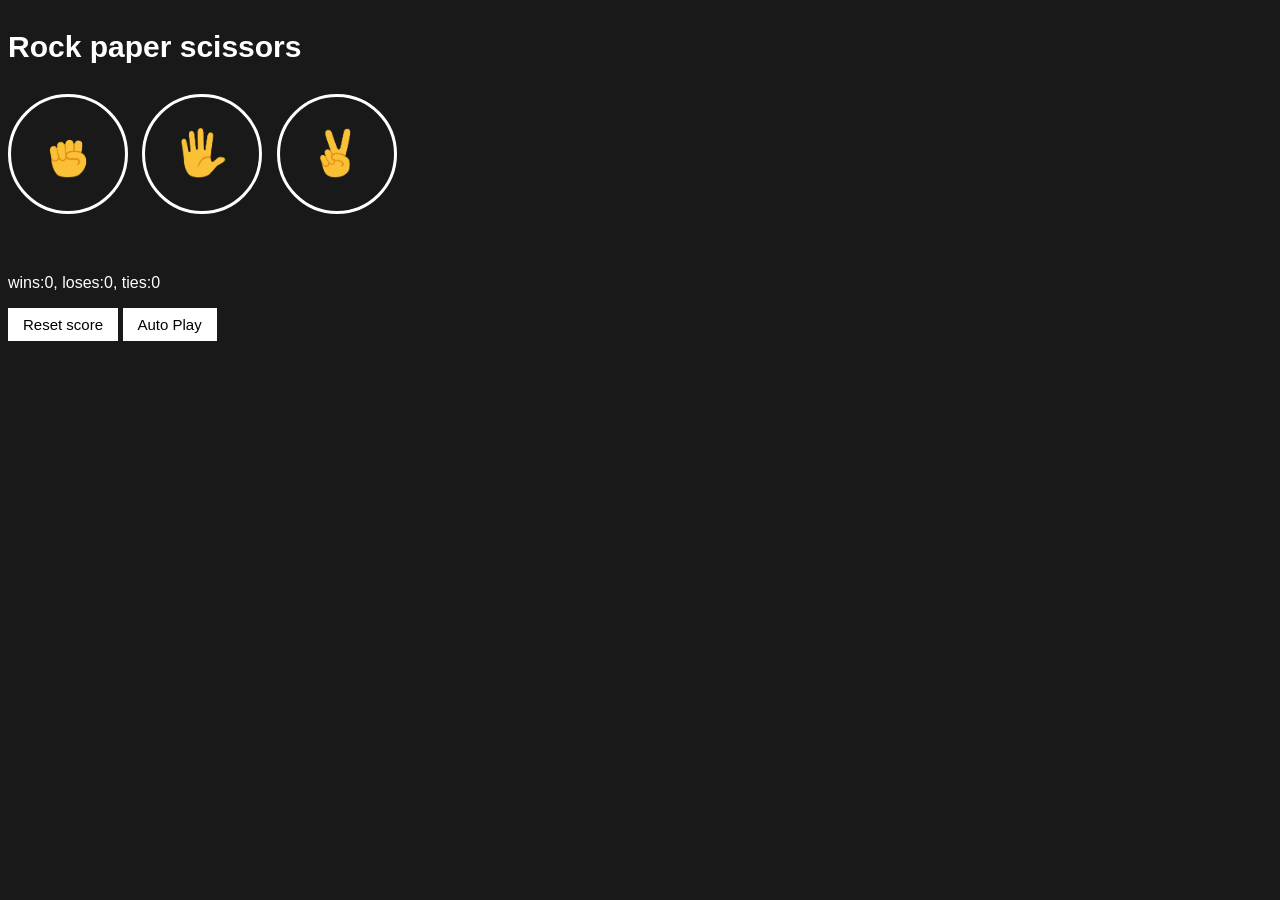
<file: index.html>
<!DOCTYPE html>
<html>
 <head>
      <title>Game</title>
      <link rel="stylesheet" href="styles/12-rock-paper-scissors.css">
</head>
 <body>
   <p class="title">Rock paper scissors</p>  
   <button  class="move-button js-rock-button" 

   ><img src=" images/rock-emoji.png" class=" move-icon"></button>


   <button class="move-button" 
   ><img src = "images/paper-emoji.png" class="move-icon js-paper-button"></button>

   <button class="move-button" 
   ><img src = "images/scissors-emoji.png" class="move-icon js-scissors-button"></button>
  <p class="js-result result"></p>
  <p class="js-moves"></p>
  <p class="js-score score"></p>


   <button onclick="
   score.wins = 0;
   score.loses = 0;
   score.ties = 0;
   localStorage.removeItem('score');
   updateScoreElement();
   "class="reset-score-button">
    Reset score
   </button>


   <button class="auto-play-button" onclick="
   autoPlay();
   ">Auto Play</button>


<script src="scripts/12-rock-paper-scissors.js">
 
</script>
</body>
</html>
</file>
<file: styles/12-rock-paper-scissors.css>
body{
        background-color: rgb(25,25,25);
        color:white;
        font-family: arial;
      }


      .title{
      font-family: Arial, Helvetica, sans-serif;
      font-size:30px;
      font-weight:bold;
      }
      
      .move-button
      {
       background-color: transparent;
       border: 3px solid white;
       width:120px;
       height:120px;
       border-radius:60px;
       margin-right: 10px;
       cursor:pointer;
      }

      .move-icon{
        height:50px;
      }

      .result
      {
        font-size: 25px;
        font-weight: bold;
        margin-top: 50px;
      }
      
      .score
      {
         margin-top: 60px;
      }

      .reset-score-button,
      .auto-play-button
      {
        background-color: white;
        border: none;
        font-size:15px;
        padding:8px 15px;
        cursor:pointer;
      }
</file>
